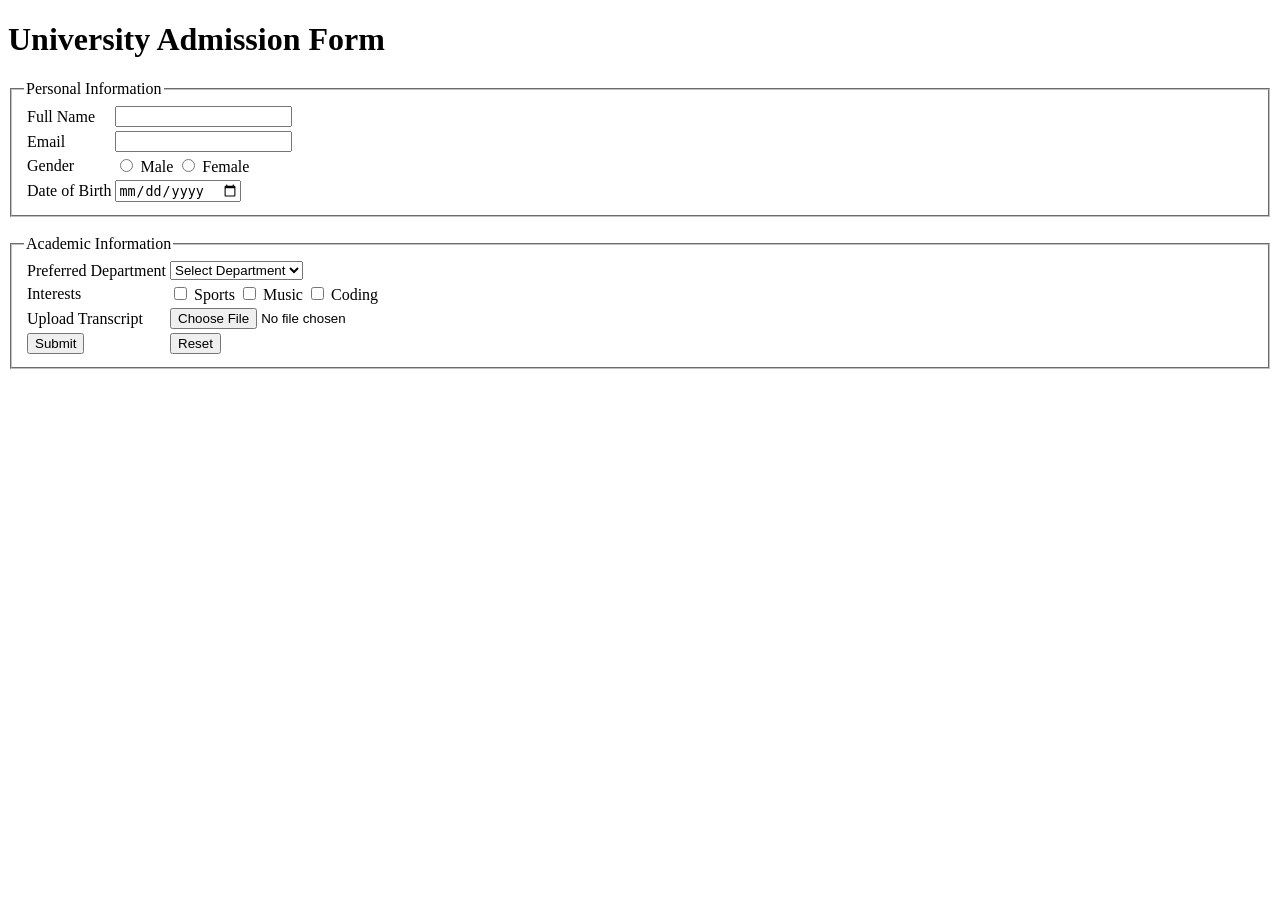
<file: index.html>
<!DOCTYPE html>
<html>
<head>
<title>university admission form</title>
</head>

<body>

<h1>University Admission Form</h1>

<form>

<fieldset>
<legend>Personal Information</legend>

<table>

<tr>
<td>Full Name</td>
<td><input type="text" maxlength="30" required></td>
</tr>

<tr>
<td>Email</td>
<td><input type="email" required></td>
</tr>

<tr>
<td>Gender</td>
<td>
<input type="radio"name="gender" value="male" required> Male
<input type="radio"name="gender" value="female"> Female
</td>
</tr>
<tr>
<td>Date of Birth</td>
<td><input type="date" required></td>
</tr>

</table>

</fieldset>

<br>
<fieldset>
<legend>Academic Information</legend>
<table>
<tr>
<td>Preferred Department</td>
<td>
<select required>
<option value="">Select Department</option>
<option value="cse">CSE</option>
<option value="eee">EEE</option>
<option value="bba">BBA</option>
</select>
</td>
</tr>

<tr>
<td>Interests</td>
<td>
<input type="checkbox" value="sports"> Sports
<input type="checkbox" value="music"> Music
<input type="checkbox" value="coding"> Coding
</td>
</tr>

<tr>
<td>Upload Transcript</td>
<td><input type="file" required></td>
</tr>

<tr>
<td>
<input type="submit" value="Submit">
</td>
<td>
<input type="reset" value="Reset">
</td>
</tr>

</table>

</fieldset>

</form>

</body>
</html>
</file>
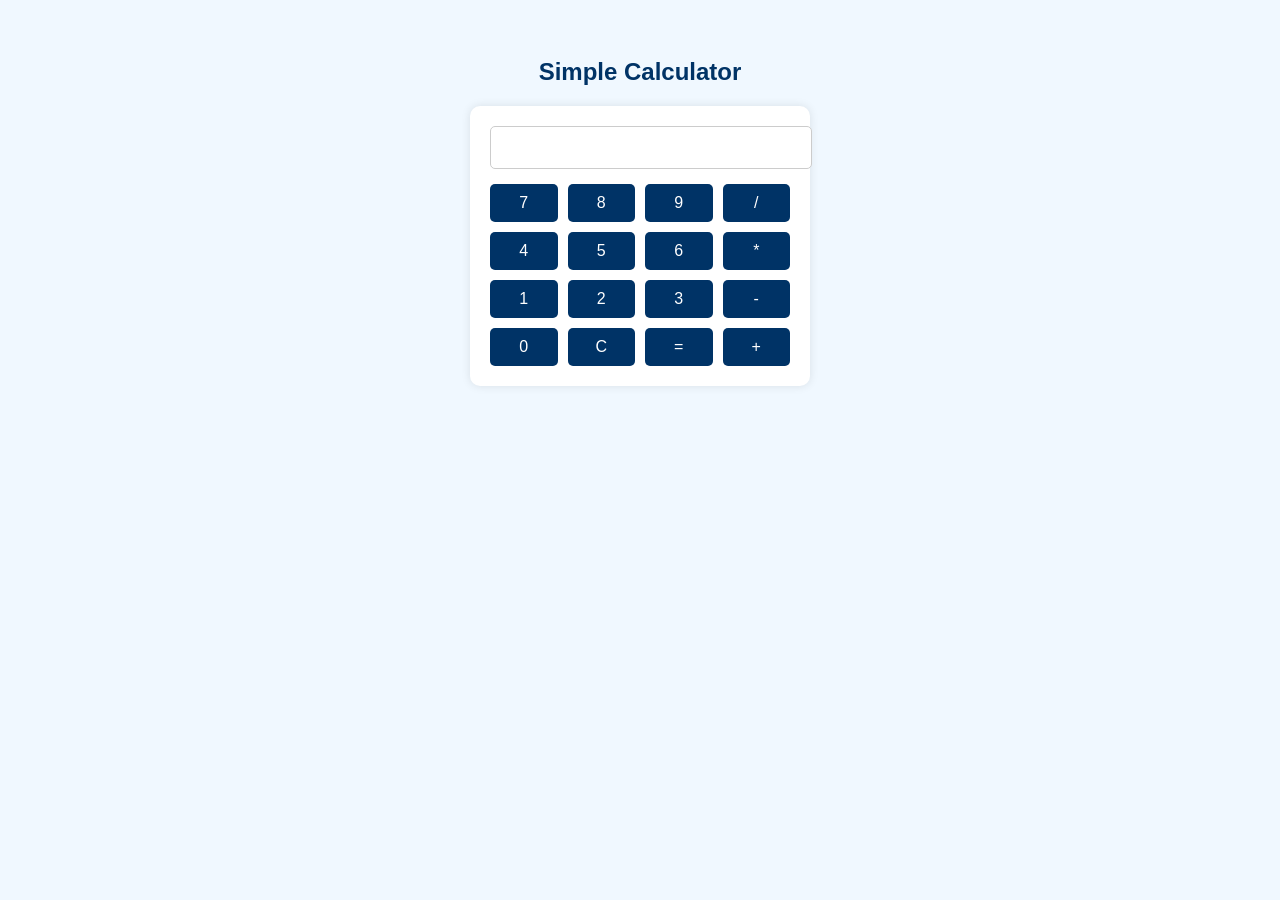
<file: classtask/classtask.html>
<!DOCTYPE html>
<html>
<head>
  <title>Simple Calculator</title>

  <style>

    body {
      font-family: Arial, sans-serif;
      padding: 30px;
      background-color: #f0f8ff;
    }

    h2 {
      text-align: center;
      color: #003366;
    }

    .calculator {
      background-color: #ffffff;
      padding: 20px;
      border-radius: 10px;
      width: 300px;
      margin: 0 auto;
      box-shadow: 0 0 10px rgba(0,0,0,0.1);
    }

    input {
      width: 100%;
      padding: 10px;
      margin-bottom: 15px;
      border-radius: 5px;
      border: 1px solid #ccc;
      font-size: 18px;
      text-align: right;
    }

    .buttons {
      display: grid;
      grid-template-columns: repeat(4,1fr);
      gap: 10px;
    }

    button {
      padding: 10px;
      border-radius: 5px;
      border: none;
      background-color: #003366;
      color: white;
      cursor: pointer;
      font-size: 16px;
    }

    button:hover {
      background-color: #0055aa;
    }

  </style>

</head>

<body>

<h2>Simple Calculator</h2>

<div class="calculator">

  <input type="text" id="display" readonly>

  <div class="buttons">

    <button onclick="press('7')">7</button>
    <button onclick="press('8')">8</button>
    <button onclick="press('9')">9</button>
    <button onclick="press('/')">/</button>

    <button onclick="press('4')">4</button>
    <button onclick="press('5')">5</button>
    <button onclick="press('6')">6</button>
    <button onclick="press('*')">*</button>

    <button onclick="press('1')">1</button>
    <button onclick="press('2')">2</button>
    <button onclick="press('3')">3</button>
    <button onclick="press('-')">-</button>

    <button onclick="press('0')">0</button>
    <button onclick="clearDisplay()">C</button>
    <button onclick="calculate()">=</button>
    <button onclick="press('+')">+</button>

  </div>

</div>

<script>

function press(value)
{
    document.getElementById("display").value += value;
}

function calculate()
{
    var expression = document.getElementById("display").value;

    if(expression === "")
    {
        alert("Please enter numbers");
        return;
    }

    try{
        document.getElementById("display").value = eval(expression);
    }
    catch(error)
    {
        alert("Invalid Input");
    }
}

function clearDisplay()
{
    document.getElementById("display").value = "";
}

</script>

</body>
</html>
</file>
